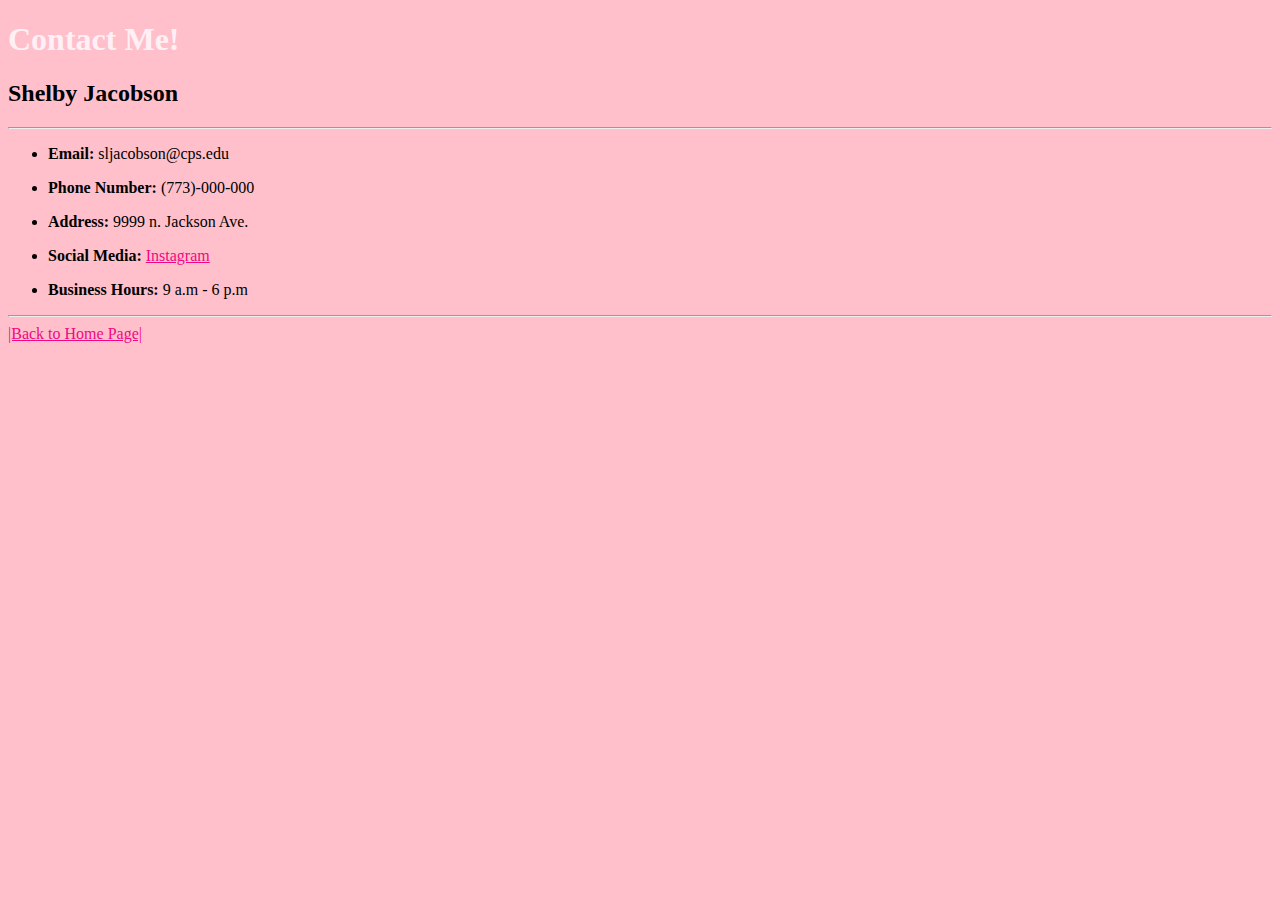
<file: Contact/index.html>
<!doctype html>
<html>
  <head>
    <title>Contact Information</title>
    <meta name="viewport" content="width=device-width">
    <meta name="description" content="this is my favorite website">   
    <link rel="stylesheet" href="/main.css">
  </head>  
  
  <header>
    <h1>Contact Me!</h1>
  </header>
  
  <body>
    <h2>Shelby Jacobson</h2>
  <hr>
    <ul>
      <li><p><strong>Email:</strong> sljacobson@cps.edu
  <br>
     <li><p><strong>Phone Number:</strong> (773)-000-000
  <br>
      <li><p><strong>Address:</strong> 9999 n. Jackson Ave.
  <br>
      <li><p><strong>Social Media:</strong> <a href="https://www.instagram.com">Instagram</a>
  <br> 
      <li><p><strong>Business Hours:</strong> 9 a.m - 6 p.m
    </ul>
  <hr>
    <a href="https://sljacobson19.github.io/index.html">|Back to Home Page|</a>
 </html>
</file>
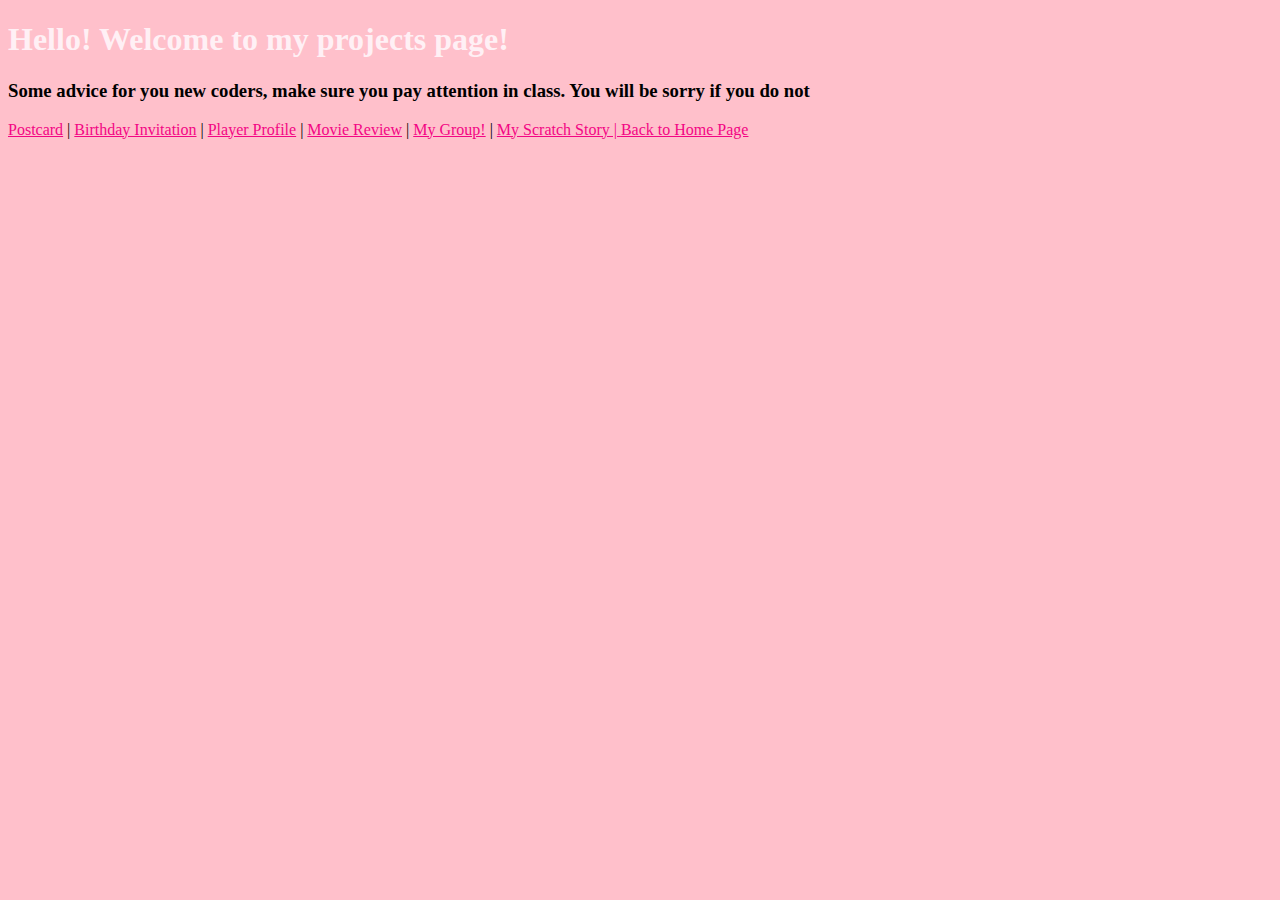
<file: Esc8th2018_2019/index.html>
<!doctype html>
<html>
   <head>
       <title>Projects Page</title>
       <meta name="viewport" content="width=device-width">
       <meta name="description" content="this is my favorite website">
       <link rel="stylesheet" href="https://sljacobson19.github.io/main.css">
   </head>
    
  <header>
      <h1>Hello! Welcome to my projects page!</h1>
  </header>
<body>
   <h3>Some advice for you new coders, make sure you pay attention in class. You will be sorry if you do not</h3>
   <a href="https://sljacobson19.github.io/Esc8th2018_2019/postcard/index.html">Postcard</a> |
   <a href="https://sljacobson19.github.io/Esc8th2018_2019/Birthday/index.html">Birthday Invitation</a> |
   <a href="https://sljacobson19.github.io/Esc8th2018_2019/PlayerProfile/index.html">Player Profile</a> |
   <a href="https://sljacobson19.github.io/Esc8th2018_2019/MovieReview/index.html">Movie Review</a> |
   <a href="https://sljacobson19.github.io/Esc8th2018_2019/MyGroup/index.html">My Group!</a> | 
   <a href="https://scratch.mit.edu/projects/278684198/">My Scratch Story |
   <a href="https://sljacobson19.github.io/index.html">Back to Home Page</a>
  </body>
  
   <footer>
    </footer>
    
</html>
</file>
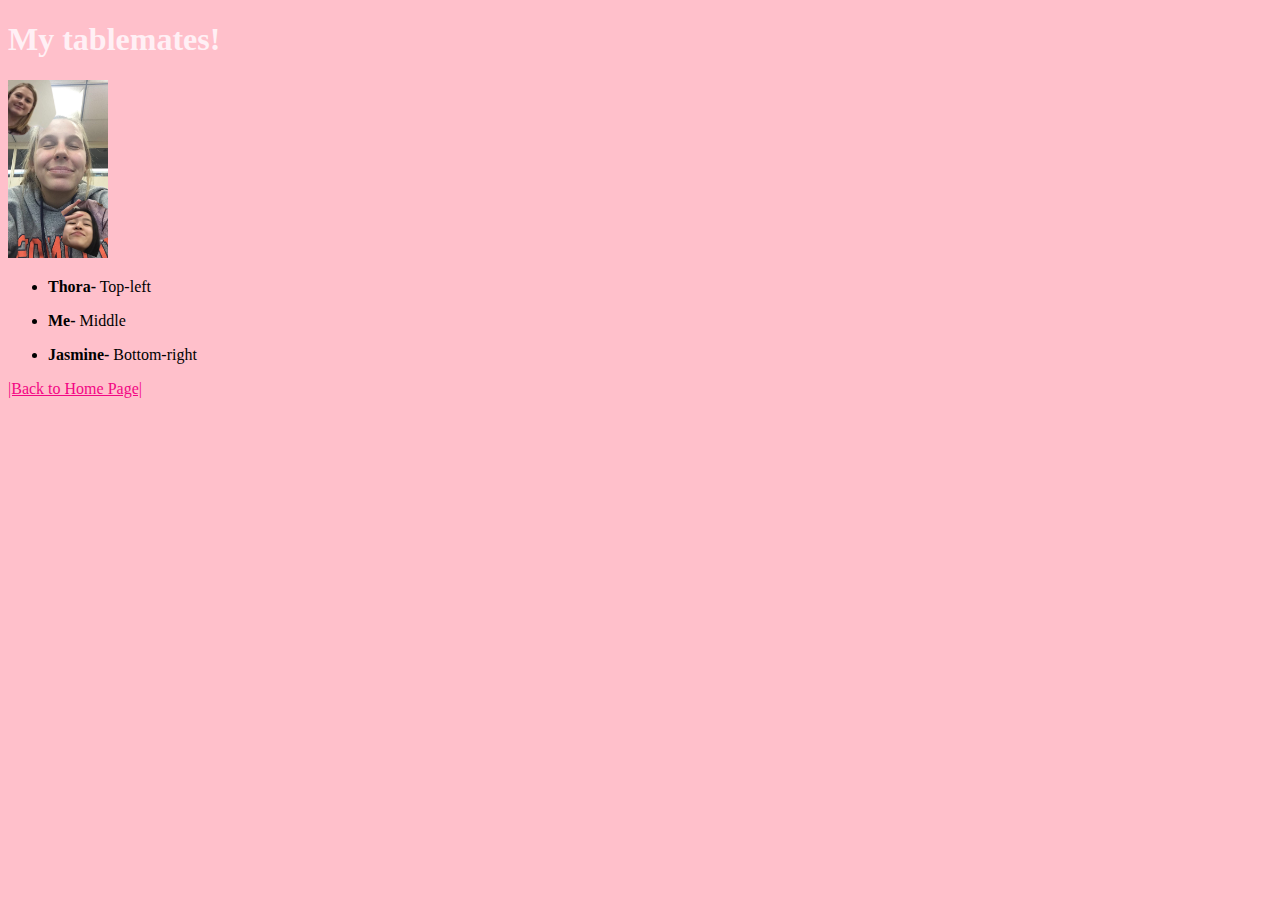
<file: Esc8th2018_2019/MyGroup/index.html>
<!doctype html>
<html>
   <head>
       <title>My Group</title>
       <meta name="viewport" content="width=device-width">
       <meta name="description" content="this is difficult">
       <link rel="stylesheet" href="https://sljacobson19.github.io/main.css">
   </head>
  
  <header>
      <h1>My tablemates!</h1>
  </header>
   
<body>
   <img src="https://sljacobson19.github.io/Esc8th2018_2019/MyGroup/Image-1.jpg" alt="Friends" title="Friends" width="100px">
   <ul>
      <p><li><strong>Thora-</strong> Top-left
      <p><li><strong>Me-</strong> Middle
      <p><li><strong>Jasmine-</strong> Bottom-right
   </ul>
  
   <a href="https://sljacobson19.github.io/index.html">|Back to Home Page|</a>
</body>
</html>
</file>
<file: main.css>
html {
  background-color: Pink;
}

a {
  color: rgb(243, 6, 132);
}

a:hover {
  color: coral;
}

h1 {
  color: LavenderBlush;
}
</file>
